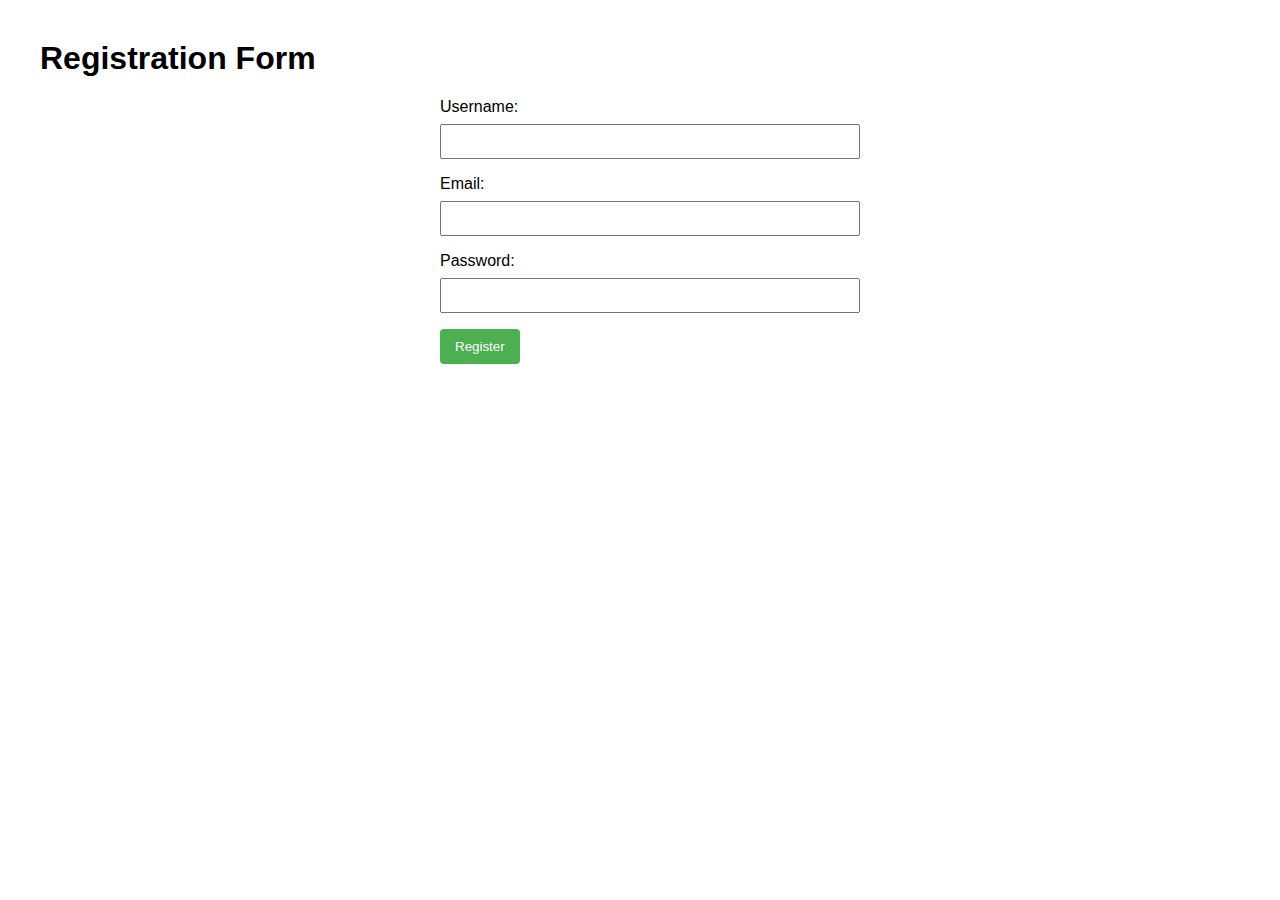
<file: Bharat Intern/Task 1/index.html>
<!DOCTYPE html>
<html lang="en">
<head>
  <meta charset="UTF-8">
  <meta name="viewport" content="width=device-width, initial-scale=1.0">
  <link rel="stylesheet" href="style.css">
  <title>Registration Form</title>
</head>
<body>
  <h1>Registration Form</h1>
  <form action="/register" method="POST">
    <label for="username">Username:</label>
    <input type="text" id="username" name="username" required>

    <label for="email">Email:</label>
    <input type="email" id="email" name="email" required>

    <label for="password">Password:</label>
    <input type="password" id="password" name="password" required>

    <button type="submit">Register</button>
  </form>
</body>
</html>
</file>
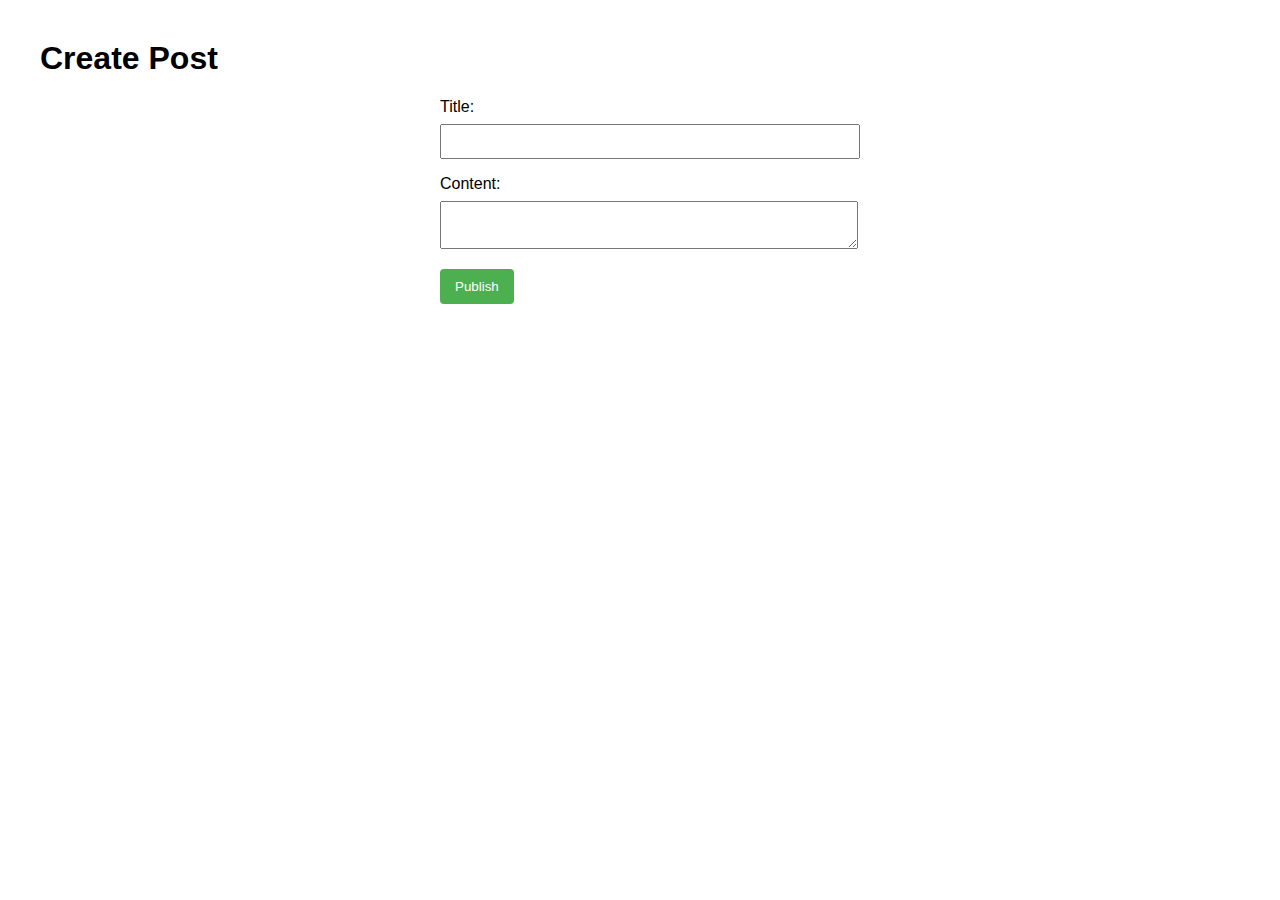
<file: Bharat Intern/Task 2/create.html>
<!DOCTYPE html>
<html lang="en">
<head>
  <meta charset="UTF-8">
  <meta name="viewport" content="width=device-width, initial-scale=1.0">
  <link rel="stylesheet" href="style.css">
  <title>Create Post</title>
</head>
<body>
  <h1>Create Post</h1>
  <form action="/create" method="POST">
    <label for="title">Title:</label>
    <input type="text" id="title" name="title" required>

    <label for="content">Content:</label>
    <textarea id="content" name="content" required></textarea>

    <button type="submit">Publish</button>
  </form>
</body>
</html>
</file>
<file: Bharat Intern/Task 1/style.css>
body {
    font-family: Arial, sans-serif;
    margin: 40px;
  }
  
  form {
    max-width: 400px;
    margin: auto;
  }
  
  label {
    display: block;
    margin-bottom: 8px;
  }
  
  input {
    width: 100%;
    padding: 8px;
    margin-bottom: 16px;
  }
  
  button {
    background-color: #4caf50;
    color: white;
    padding: 10px 15px;
    border: none;
    border-radius: 4px;
    cursor: pointer;
  }
</file>
<file: Bharat Intern/Task 2/style.css>
body {
    font-family: Arial, sans-serif;
    margin: 40px;
  }
  
  ul {
    list-style-type: none;
    padding: 0;
  }
  
  li {
    margin-bottom: 10px;
  }
  
  form {
    max-width: 400px;
    margin: auto;
  }
  
  label {
    display: block;
    margin-bottom: 8px;
  }
  
  input,
  textarea {
    width: 100%;
    padding: 8px;
    margin-bottom: 16px;
  }
  
  button {
    background-color: #4caf50;
    color: white;
    padding: 10px 15px;
    border: none;
    border-radius: 4px;
    cursor: pointer;
  }
</file>
